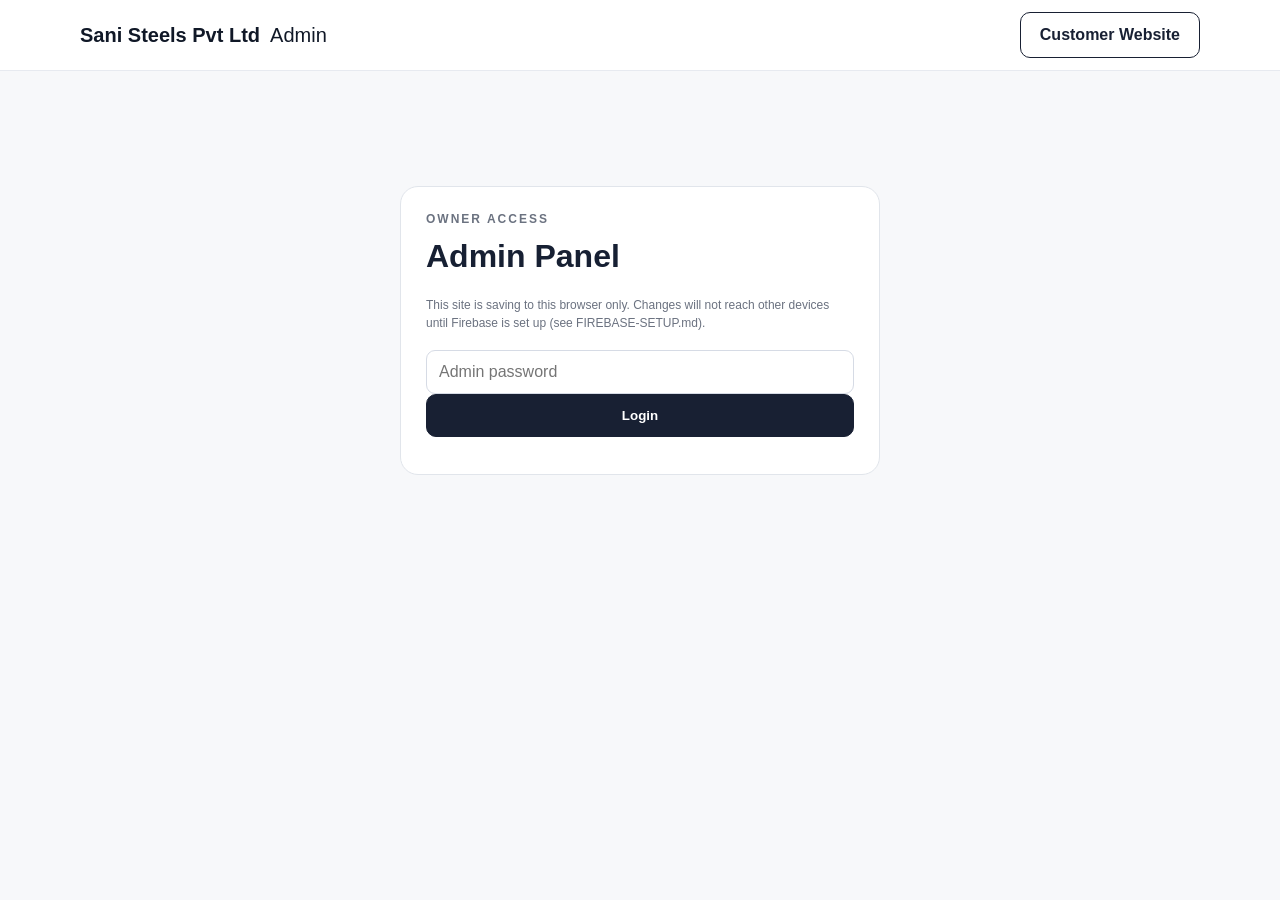
<file: admin.html>
<!DOCTYPE html>
<html lang="en"><head><meta charset="UTF-8"><meta name="viewport" content="width=device-width,initial-scale=1">
<title>Admin Panel | Sani Steels Pvt Ltd</title><link rel="manifest" href="manifest.webmanifest">
<meta name="theme-color" content="#1d2a44">
<meta name="apple-mobile-web-app-capable" content="yes">
<meta name="apple-mobile-web-app-status-bar-style" content="black-translucent">
<meta name="apple-mobile-web-app-title" content="1Click UPVC">
<link rel="apple-touch-icon" href="images/icon-192.png">
<link rel="icon" type="image/svg+xml" href="images/favicon.svg">
<link rel="stylesheet" href="style.css?v=1794221936"></head>
<body class="admin-body">
<header class="topbar"><div class="container nav"><a class="brand" href="index.html">Sani Steels Pvt Ltd <span>Admin</span></a><a class="btn outline" href="index.html">Customer Website</a></div></header>
<main class="section"><div class="container">
<div id="loginBox" class="admin-card narrow"><p class="eyebrow">OWNER ACCESS</p><h1>Admin Panel</h1>
<p class="note" id="loginMode">Checking how this site is set up…</p>
<div id="cloudLogin" style="display:none">
<input id="adminEmail" type="email" placeholder="Owner e-mail" autocomplete="username">
<input id="adminPasswordCloud" type="password" placeholder="Password" autocomplete="current-password">
<button class="btn primary full" onclick="loginCloud()">Sign In</button>
</div>
<div id="localLogin" style="display:none">
<input id="adminPassword" type="password" placeholder="Admin password">
<button class="btn primary full" onclick="login()">Login</button>
</div>
<p class="note" id="loginError" style="color:#b0243a"></p></div>
<div id="adminPanel" style="display:none">
<div class="section-head"><div><p class="eyebrow">CONTROL PANEL</p><h1>Website Settings</h1></div><button class="btn outline" onclick="logout()">Logout</button></div>
<div class="admin-card"><h2>Business & Home Text</h2><div class="two">
<label>Shop Name<input id="businessName"></label><label>Call Number<input id="phone"></label></div>
<div class="two"><label>WhatsApp / Enquiry Number<input id="inquiry"></label><label>Email<input id="email" type="email"></label></div>
<label>Opening Hours<input id="hours" placeholder="9:30 AM – 7:30 PM"></label>
<label>Shop Logo <input id="logoFile" type="file" accept="image/*" onchange="logoPreview(event)"></label><img id="logoPreview" class="admin-logo-preview" src="images/sspl-logo.svg" alt="Logo preview">
<label>Address<input id="address"></label><label>Hero Small Text<input id="heroEyebrow"></label><label>Hero Heading<input id="heroTitle"></label><label>Hero Description<textarea id="heroText"></textarea></label>
<button class="btn primary" onclick="saveSettings()">Save Website Text</button></div>

<div class="admin-card"><h2>Products & Rates</h2><p class="note">Set each product's own rate. Customers will not see the admin panel.</p>
<div id="productEditor"></div><button class="btn primary" onclick="saveProducts()">Save All Product Changes</button></div>

<div class="admin-card"><h2>Quotation Settings</h2>
<p class="note">These control the PDF quotation. Rates stay hidden from customers on the website — they appear only in the generated PDF.</p>
<div class="three">
<label>GST %<input id="gstRate" type="number" step="0.1" min="0"></label>
<label>Quotation Valid For (days)<input id="validityDays" type="number" step="1" min="1"></label>
<label>Minimum Billable Area (sq.ft)<input id="minAreaSqft" type="number" step="0.5" min="0"></label>
</div>
<label>Quotation No. Prefix<input id="quotePrefix"></label>
<label>mm &rarr; sq.ft conversion
<select id="mmDivisor">
<option value="90000">Divide by 90,000 — trade standard (rounds up ~3%)</option>
<option value="92903.04">Divide by 92,903.04 — mathematically exact</option>
</select></label>
<label>Terms &amp; Conditions <span class="note">(one per line, numbered automatically in the PDF)</span>
<textarea id="terms" rows="10"></textarea></label>
<button class="btn primary" onclick="saveQuoteSettings()">Save Quotation Settings</button></div>

<div class="admin-card"><h2>Change Admin Password</h2><div class="two"><input id="newPassword" type="password" placeholder="New password"><input id="newPassword2" type="password" placeholder="Repeat password"></div><button class="btn outline" onclick="changePassword()">Change Password</button></div>

<div class="admin-card"><h2>Quotation Layout</h2>
<p class="note">Tick what appears on the PDF quotation and rename anything. Locked rows cannot be switched off because the quotation needs them. Add your own columns and fields at the end of each list.</p>

<h3>Line Item Columns</h3>
<div id="colEditor" class="layout-list"></div>
<button class="btn outline small" onclick="addLayoutRow('columns')">+ Add Column</button>

<h3>Specification Fields</h3>
<p class="note">Shown per item, and offered as dropdowns in the quotation builder.</p>
<div id="specEditor" class="layout-list"></div>
<button class="btn outline small" onclick="addLayoutRow('specFields')">+ Add Field</button>

<h3>Totals Rows</h3>
<p class="note">Charges such as transportation take an amount; the rest are calculated.</p>
<div id="totalEditor" class="layout-list"></div>
<button class="btn outline small" onclick="addLayoutRow('totalRows')">+ Add Charge</button>

<h3>Dropdown Option Lists</h3>
<p class="note">One option per line. These fill the specification dropdowns.</p>
<div id="optEditor"></div>

<button class="btn primary" onclick="saveLayout()">Save Quotation Layout</button></div>

<div class="admin-card"><h2>Quotation Wording</h2>
<label>Show cover letter <input type="checkbox" id="showCoverLetter"></label>
<label>Cover Letter <span class="note">(one paragraph per line)</span><textarea id="coverLetter" rows="8"></textarea></label>
<label>Show installation pre-requisites <input type="checkbox" id="showPrerequisites"></label>
<label>Pre-Requisites for Installation <span class="note">(one per line)</span><textarea id="prerequisites" rows="8"></textarea></label>
<label>Show acceptance &amp; signature block <input type="checkbox" id="showAcceptance"></label>
<label>Acceptance Wording<textarea id="acceptanceText" rows="3"></textarea></label>
<label>Show bank details <input type="checkbox" id="showBankDetails"></label>
<label>Bank Details <span class="note">(one per line)</span><textarea id="bankDetails" rows="6"></textarea></label>
<div class="two"><label>Website<input id="website"></label><label>GSTIN<input id="gstin"></label></div>
<button class="btn primary" onclick="saveWording()">Save Quotation Wording</button></div>

<div class="admin-card"><h2>Cloud Sync</h2>
<p class="note" id="cloudStatus">Checking…</p>
<div id="cloudTools" style="display:none">
<button class="btn outline" onclick="seedCloudNow()">Upload This Device's Data to Cloud</button>
<p class="note">Use this once, when you first set up Firebase, to copy the catalogue and settings from this device into the cloud. After that every save goes to the cloud automatically and reaches all devices.</p>
</div></div>

<div class="admin-card"><h2>Quotation History</h2>
<p class="note">Quotations customers have generated. <span id="quoteHistWhere"></span></p>
<div id="quoteHistory"></div>
<button class="btn outline" onclick="loadQuoteHistory()">Refresh</button></div>

<div class="admin-card"><h2>Backup</h2><p class="note">Export your settings before changing phones or browsers.</p><button class="btn outline" onclick="exportData()">Download Backup</button> <label class="file-btn">Restore Backup<input type="file" accept=".json" onchange="importData(event)"></label></div>
</div></div></main>
<script src="data.js?v=1794221936"></script>
<script src="drawing.js?v=1794221936"></script>
<script src="firebase-config.js?v=1794221936"></script>
<script src="store.js?v=1794221936"></script><script src="admin.js?v=1794221936"></script>
<script src="pwa.js?v=1794221936"></script></body></html>
</file>
<file: style.css>
*{box-sizing:border-box}html{scroll-behavior:smooth}body{margin:0;font-family:Arial,Helvetica,sans-serif;color:#172033;background:#fff}.container{width:min(1120px,92%);margin:auto}.topbar{position:sticky;top:0;z-index:20;background:rgba(255,255,255,.97);border-bottom:1px solid #e7eaf0}.nav{min-height:70px;display:flex;align-items:center;justify-content:space-between;gap:15px}.brand{font-size:20px;font-weight:800;color:#101827;text-decoration:none;display:flex;align-items:center;gap:10px}.logo{width:48px;height:48px;object-fit:contain;border-radius:8px}.brand span{font-weight:500}.nav nav{display:flex;gap:22px}.nav nav a{color:#273247;text-decoration:none;font-weight:600}.menu-btn{display:none;border:0;background:none;font-size:26px}.hero{background:linear-gradient(135deg,#f4f7fb,#fff);padding:70px 0}.hero-grid{display:grid;grid-template-columns:1.1fr .9fr;gap:50px;align-items:center}.eyebrow{font-size:12px;letter-spacing:2px;font-weight:800;color:#6b7280;margin:0 0 12px}.hero h1{font-size:clamp(38px,6vw,68px);line-height:1.03;margin:0 0 20px}.lead{font-size:19px;line-height:1.6;color:#586174}.hero-actions{display:flex;gap:12px;flex-wrap:wrap;margin:28px 0}.btn{display:inline-block;padding:13px 19px;border-radius:10px;text-decoration:none;border:1px solid #182033;font-weight:700;cursor:pointer}.primary{background:#182033;color:#fff}.outline{background:#fff;color:#182033}.whatsapp{background:#168a4a;color:#fff;border-color:#168a4a}.full{width:100%}.hero-card{background:#fff;padding:10px;border-radius:20px;box-shadow:0 18px 50px rgba(20,30,50,.12)}.hero-card img{width:100%;height:420px;object-fit:cover;border-radius:14px}.hero-card-label{padding:14px 8px 6px;font-weight:800}.section{padding:75px 0}.alt{background:#f7f8fa}.section-head{display:flex;justify-content:space-between;gap:25px;align-items:end;margin-bottom:28px}.section h2{font-size:34px;margin:0}.section-head>p{color:#687285}.filter{display:flex;gap:8px;flex-wrap:wrap;margin-bottom:22px}.filter-btn{border:1px solid #d6dbe5;background:#fff;padding:9px 15px;border-radius:999px;cursor:pointer}.filter-btn.active{background:#182033;color:#fff}.product-grid{display:grid;grid-template-columns:repeat(4,1fr);gap:18px}.product-card{background:#fff;border:1px solid #e4e7ed;border-radius:16px;overflow:hidden}.product-card img,.placeholder{width:100%;height:210px;object-fit:cover}.placeholder{display:flex;align-items:center;justify-content:center;text-align:center;background:#e8ebf0;color:#6a7280;font-weight:900;letter-spacing:2px}.product-body{padding:16px}.tag{font-size:11px;font-weight:800;background:#eef1f5;padding:5px 8px;border-radius:5px}.product-body h3{margin:12px 0 6px}.product-body p{color:#6a7280;min-height:40px;font-size:14px;line-height:1.45}.small-btn{border:0;background:#182033;color:#fff;border-radius:8px;padding:10px 13px;cursor:pointer}.quote-box{background:#eef3f8;border-radius:22px;padding:35px;display:flex;justify-content:space-between;gap:30px;align-items:center}.quote-box p:not(.eyebrow){color:#5e6878;line-height:1.6;max-width:700px}.dark{background:#121927;color:#fff}.dark .eyebrow{color:#aeb8c8}.contact-grid{display:grid;grid-template-columns:1fr 1fr;gap:30px;align-items:center}.contact-grid p{color:#b7c0cf}.contact-card{background:#1c2535;padding:24px;border-radius:16px;display:flex;justify-content:space-between;align-items:center;gap:15px}.contact-card a{color:#fff;text-decoration:none}footer{background:#0d1320;color:#aeb7c5;padding:20px 0;font-size:13px}.modal{display:none;position:fixed;inset:0;background:rgba(0,0,0,.55);z-index:30;align-items:center;justify-content:center;padding:20px}.modal.show{display:flex}.modal-card{background:#fff;border-radius:18px;padding:26px;width:min(480px,100%);position:relative}.close{position:absolute;right:14px;top:8px;border:0;background:none;font-size:32px;cursor:pointer}.modal-card label,.admin-card label{display:block;font-size:13px;font-weight:700;margin:13px 0}.modal-card input,.admin-card input,.admin-card textarea{width:100%;padding:12px;border:1px solid #d6dbe5;border-radius:9px;margin-top:6px;font:inherit}.admin-card textarea{min-height:90px}.estimate{display:flex;justify-content:space-between;padding:12px 0;border-bottom:1px solid #eee}.note{font-size:12px;color:#6b7280;line-height:1.5}.admin-card{background:#fff;border:1px solid #e1e5eb;border-radius:18px;padding:25px;margin:20px 0}.narrow{max-width:480px;margin:40px auto}.admin-body{background:#f7f8fa}.admin-card h1,.admin-card h2{margin-top:0}.two{display:grid;grid-template-columns:1fr 1fr;gap:14px}.product-admin{border:1px solid #e1e5eb;border-radius:14px;padding:15px;margin:12px 0}.product-admin-grid{display:grid;grid-template-columns:120px 1fr 1fr;gap:14px;align-items:start}.product-admin img{width:120px;height:90px;object-fit:cover;border-radius:9px}.file-btn{display:inline-block;padding:12px 15px;border:1px solid #182033;border-radius:10px;cursor:pointer;background:#fff}.file-btn input{display:none!important}@media(max-width:850px){.nav nav{display:none;position:absolute;top:70px;left:0;right:0;background:#fff;padding:15px 4%;flex-direction:column;gap:15px;border-bottom:1px solid #ddd}.nav nav.open{display:flex}.menu-btn{display:block}.hero-grid,.contact-grid{grid-template-columns:1fr}.product-grid{grid-template-columns:repeat(2,1fr)}.section-head{display:block}.quote-box{display:block}.quote-actions{margin-top:20px}.product-admin-grid{grid-template-columns:1fr}.product-admin img{width:100%;height:180px}}@media(max-width:520px){.product-grid{grid-template-columns:1fr}.hero{padding:45px 0}.section{padding:55px 0}.two{grid-template-columns:1fr}.hero-card img{height:280px}}
.admin-logo-preview{width:180px;height:120px;object-fit:contain;border:1px solid #ddd;border-radius:10px;padding:8px;background:#fff;margin:5px 0 15px}

/* Type drawings are line art, not photos — show them whole, never cropped. */
.product-card img[src$=".svg"],.hero-card img[src$=".svg"],.product-admin img[src$=".svg"]{object-fit:contain;background:#f4f7fb;padding:10px}
.logo[src$=".svg"]{background:none;padding:0}
#contactHours{margin-top:-6px;font-size:14px}

/* The SSPL logo is a wide wordmark (4.2:1), not a square icon. */
.logo{width:auto;height:40px;max-width:210px;object-fit:contain;border-radius:0}
/* The wordmark already reads "SANI STEELS PVT LTD" — don't print it twice. */
.topbar #brand{display:none}
@media(max-width:520px){.logo{height:34px;max-width:170px}}

/* ---------- Quotation builder ---------- */
.three{display:grid;grid-template-columns:repeat(3,1fr);gap:14px}
.qb-preview{display:flex;gap:14px;align-items:center;background:#f4f7fb;border:1px solid #e1e5eb;border-radius:12px;padding:12px;margin:6px 0 4px}
.qb-preview img{width:150px;height:110px;object-fit:contain;background:#fff;border-radius:8px;border:1px solid #e4e7ed}
.qb-preview p{margin:0}
.modal-card select{width:100%;padding:12px;border:1px solid #d6dbe5;border-radius:9px;margin-top:6px;font:inherit;background:#fff}
.modal-card{max-height:92vh;overflow-y:auto}
.qtable{width:100%;border-collapse:collapse;margin:14px 0;font-size:14px}
.qtable th{text-align:left;font-size:11px;letter-spacing:1px;text-transform:uppercase;color:#6b7280;border-bottom:2px solid #e4e7ed;padding:8px 6px}
.qtable td{padding:10px 6px;border-bottom:1px solid #eef1f5;vertical-align:middle}
.qthumb{width:60px;height:45px;object-fit:contain;background:#f4f7fb;border-radius:6px;border:1px solid #e4e7ed;display:block}
.linkbtn{border:0;background:none;color:#b0243a;cursor:pointer;font:inherit;text-decoration:underline;padding:0}
.quote-cta{margin:4px 0 18px}
.quote-actions-row{display:flex;gap:10px;flex-wrap:wrap;margin:18px 0 6px}
.quote-actions-row.busy{opacity:.5;pointer-events:none}
.quote-actions-row.busy .primary::after{content:" …"}
@media(max-width:850px){.three{grid-template-columns:1fr}.qb-preview{flex-direction:column;align-items:flex-start}.qb-preview img{width:100%;height:150px}
.qtable thead{display:none}.qtable tr{display:grid;grid-template-columns:70px 1fr auto;gap:4px 10px;padding:10px 0;border-bottom:1px solid #eef1f5;align-items:center}
.qtable td{border:0;padding:1px 0}.qtable td:first-child{grid-row:span 4}.qtable td:last-child{grid-row:span 4;align-self:center}
.quote-actions-row .btn{flex:1 1 100%;text-align:center}}

/* ---------- Quotation layout editor ---------- */
.layout-list{border:1px solid #e1e5eb;border-radius:12px;overflow:hidden;margin:8px 0 12px}
.layout-row{display:grid;grid-template-columns:88px 1fr 96px 130px 72px;gap:10px;align-items:center;padding:8px 12px;border-bottom:1px solid #eef1f5}
.layout-row:last-child{border-bottom:0}
.layout-row:nth-child(even){background:#fafbfc}
.layout-row label.lr-show{margin:0;font-size:12px;font-weight:700;display:flex;align-items:center;gap:6px}
.layout-row label.lr-show input{width:auto;margin:0}
.layout-row input.lr-label,.layout-row input.lr-amt{margin:0;padding:7px 9px;font-size:13px}
.layout-row .lr-tag{font-size:11px;color:#8c96a8;font-family:monospace;overflow:hidden;text-overflow:ellipsis}
.admin-card h3{margin:22px 0 4px;font-size:16px}
.btn.small{padding:8px 13px;font-size:13px}
#optEditor{display:grid;grid-template-columns:repeat(2,1fr);gap:14px}
#optEditor textarea{min-height:88px;font-size:13px}
@media(max-width:850px){.layout-row{grid-template-columns:1fr;gap:6px}.layout-row .lr-tag{display:none}#optEditor{grid-template-columns:1fr}}

/* ---------- Install App button ---------- */
.install-btn{border:1px solid #00a651;background:#00a651;color:#fff;font:inherit;font-weight:700;font-size:14px;padding:9px 14px;border-radius:9px;cursor:pointer;white-space:nowrap}
.install-btn:hover{background:#008f46;border-color:#008f46}
@media(max-width:850px){.install-btn{width:100%;margin-top:6px}}
</file>
